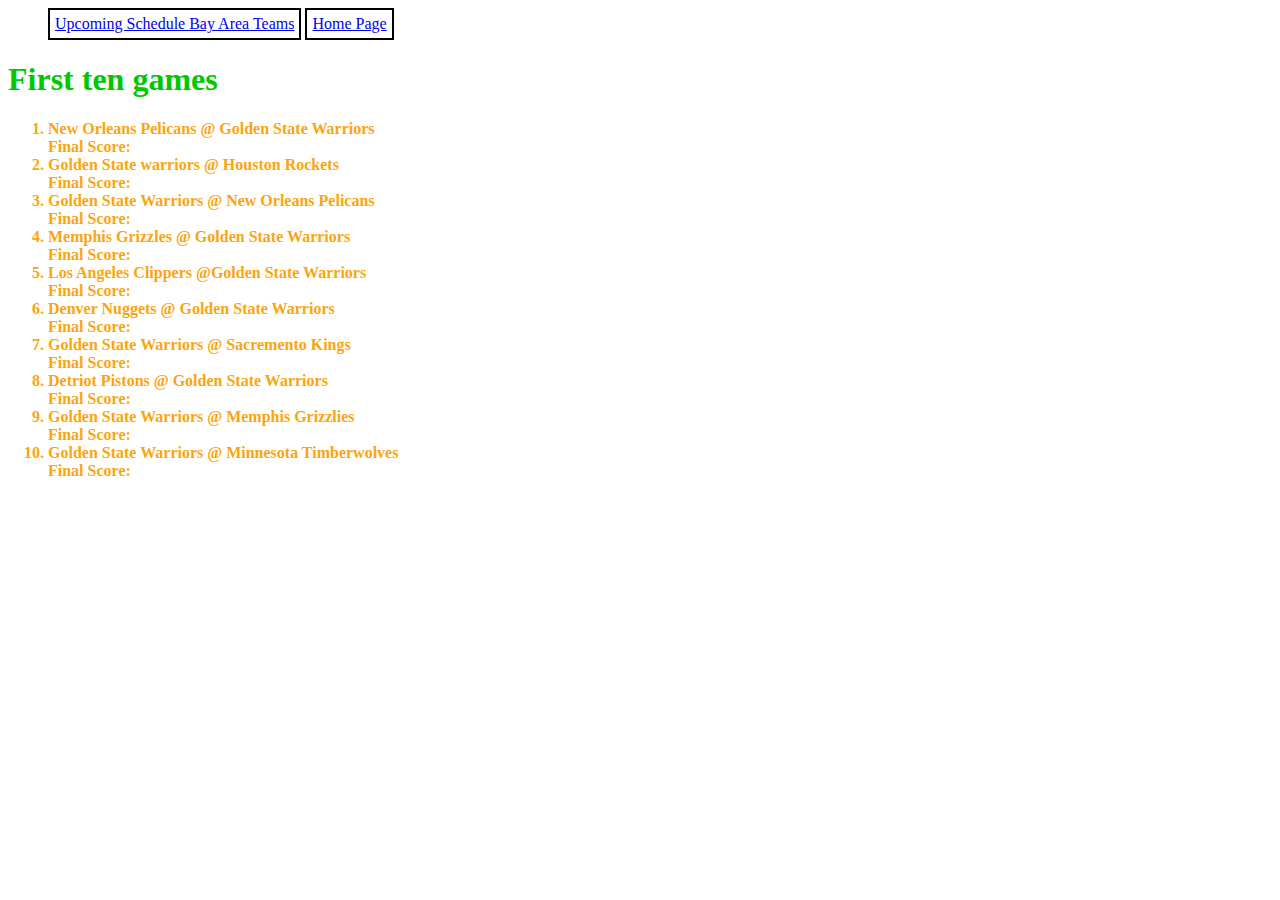
<file: Schedule.html>
<html>

<head>
    <link rel="stylesheet" href="mainsheet.css" type="text/css" />
    <style>
        h1 {
            color: rgb(0, 200, 0);
        }
        
        h2 {
            color: rgb(252, 164, 13);
        }
        
        h4 {
            color: rgb(252, 164, 13);
        }
        
        body {
            background-image: url("https://cbscleveland.files.wordpress.com/2015/06/gettyimages-477185794.jpg?w=620&h=349&crop=1");
            background-size: 100%;
        }
    </style>
</head>

<body>
    <ul id="navbar">
        <li> <a href="Schedule.html"> Upcoming Schedule Bay Area Teams </a> </li>
        <li> <a href="index.html"> Home Page </a> </li>
    </ul>
    <h1>First ten games</h1>

    <h4>
    <ol> 
    <li> New Orleans Pelicans @ Golden State Warriors <br> Final Score: </li>
    <li> Golden State warriors @ Houston Rockets <br> Final Score: </li>
    <li> Golden State Warriors @ New Orleans Pelicans <br> Final Score:</li>
    <li> Memphis Grizzles @ Golden State Warriors <br> Final Score:</li>
    <li> Los Angeles Clippers @Golden State Warriors <br> Final Score:</li>
    <li> Denver Nuggets @ Golden State Warriors <br> Final Score:</li>
    <li> Golden State Warriors @ Sacremento Kings <br> Final Score:</li>
    <li> Detriot Pistons @ Golden State Warriors <br> Final Score:</li>
    <li> Golden State Warriors @ Memphis Grizzlies <br> Final Score:</li>
    <li> Golden State Warriors @ Minnesota Timberwolves <br> Final Score:</li>
    </ol>
    </h4>

</body>
</file>
<file: mainsheet.css>
#navbar{
 text-alighn:center;
 }
 
 #navbar li {
  display:inline-block;
  border:2px solid black;
  padding:5px;
 }
 
 #navbar a {
  
 }
</file>
